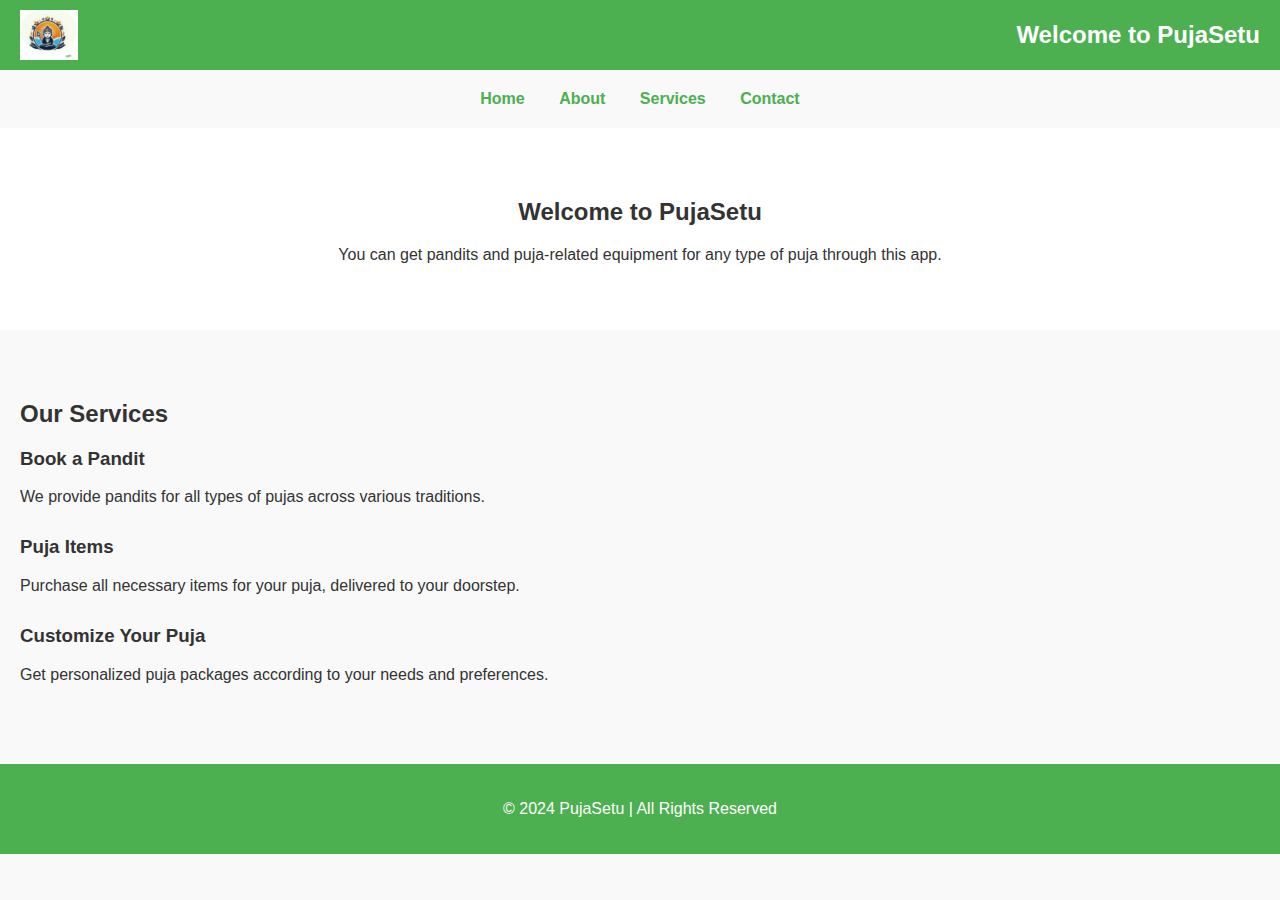
<file: index.html>
<!DOCTYPE html>
<html lang="en">
<head>
    <meta charset="UTF-8">
    <meta name="viewport" content="width=device-width, initial-scale=1.0">
    <title>PujaSetu - Your One-Stop Solution for All Puja Needs</title>
    <link rel="stylesheet" href="styles.css">
</head>
    <link rel="icon" href="favicon.ico" type="image/x-icon">
<body>

    <header>
        <img src="logo.png" alt="PujaSetu Logo">
        <h1>Welcome to PujaSetu</h1>
    </header>

    <nav>
        <a href="index.html">Home</a>
        <a href="about.html">About</a>
        <a href="services.html">Services</a>
        <a href="contact.html">Contact</a>
    </nav>

    <section class="welcome-section">
        <h2>Welcome to PujaSetu</h2>
        <p>You can get pandits and puja-related equipment for any type of puja through this app.</p>
    </section>

    <section class="services-section">
        <h2>Our Services</h2>

        <div class="service">
            <h3>Book a Pandit</h3>
            <p>We provide pandits for all types of pujas across various traditions.</p>
        </div>

        <div class="service">
            <h3>Puja Items</h3>
            <p>Purchase all necessary items for your puja, delivered to your doorstep.</p>
        </div>

        <div class="service">
            <h3>Customize Your Puja</h3>
            <p>Get personalized puja packages according to your needs and preferences.</p>
        </div>
    </section>

    <footer>
        <p>&copy; 2024 PujaSetu | All Rights Reserved</p>
    </footer>

</body>
</html>
</file>
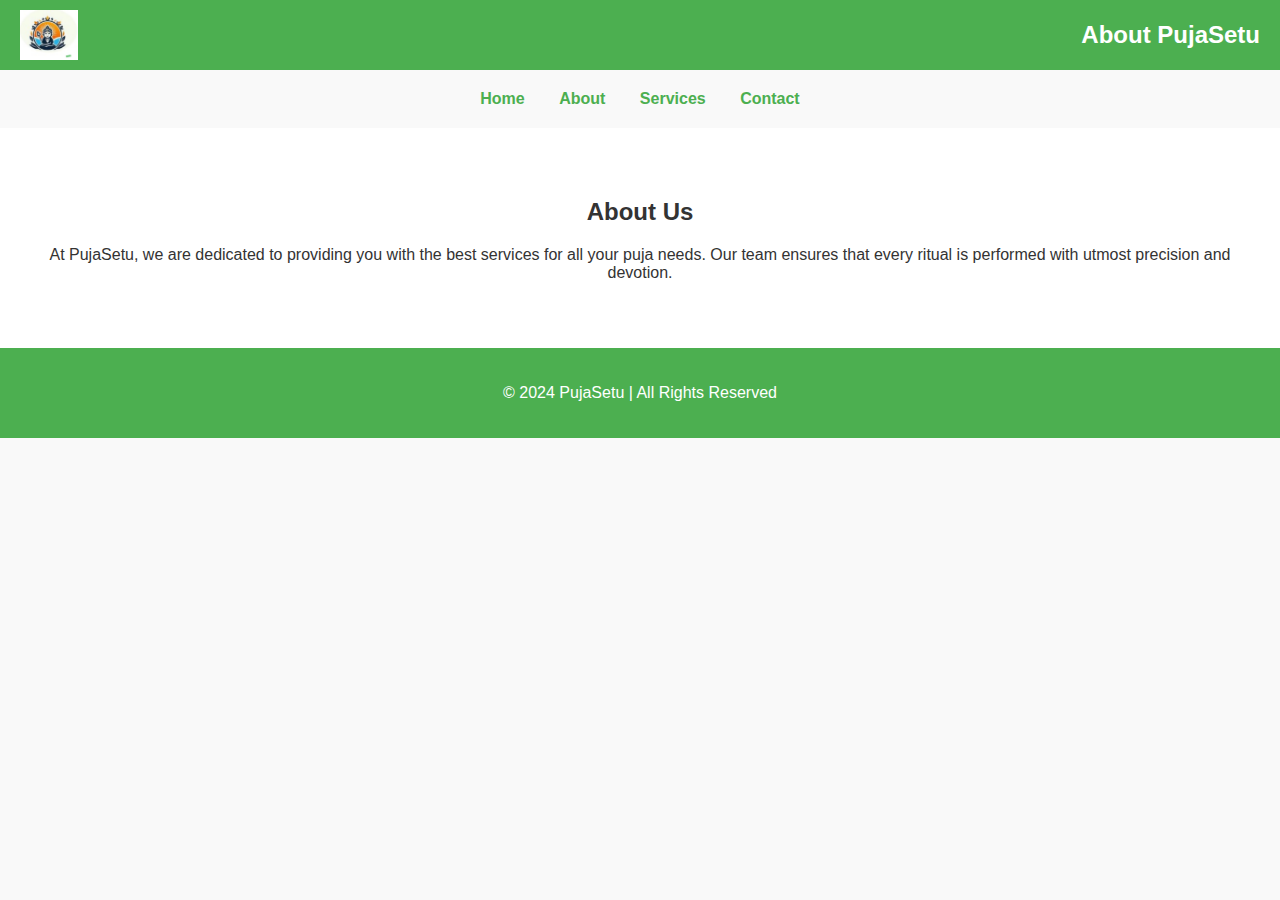
<file: about.html>
<!DOCTYPE html>
<html lang="en">
<head>
    <meta charset="UTF-8">
    <meta name="viewport" content="width=device-width, initial-scale=1.0">
    <title>About Us - PujaSetu</title>
    <link rel="stylesheet" href="styles.css">
</head>
<body>

    <header>
        <img src="logo.png" alt="PujaSetu Logo">
        <h1>About PujaSetu</h1>
    </header>

    <nav>
        <a href="index.html">Home</a>
        <a href="about.html">About</a>
        <a href="services.html">Services</a>
        <a href="contact.html">Contact</a>
    </nav>

    <section class="welcome-section">
        <h2>About Us</h2>
        <p>At PujaSetu, we are dedicated to providing you with the best services for all your puja needs. Our team ensures that every ritual is performed with utmost precision and devotion.</p>
    </section>

    <footer>
        <p>&copy; 2024 PujaSetu | All Rights Reserved</p>
    </footer>

</body>
</html>
</file>
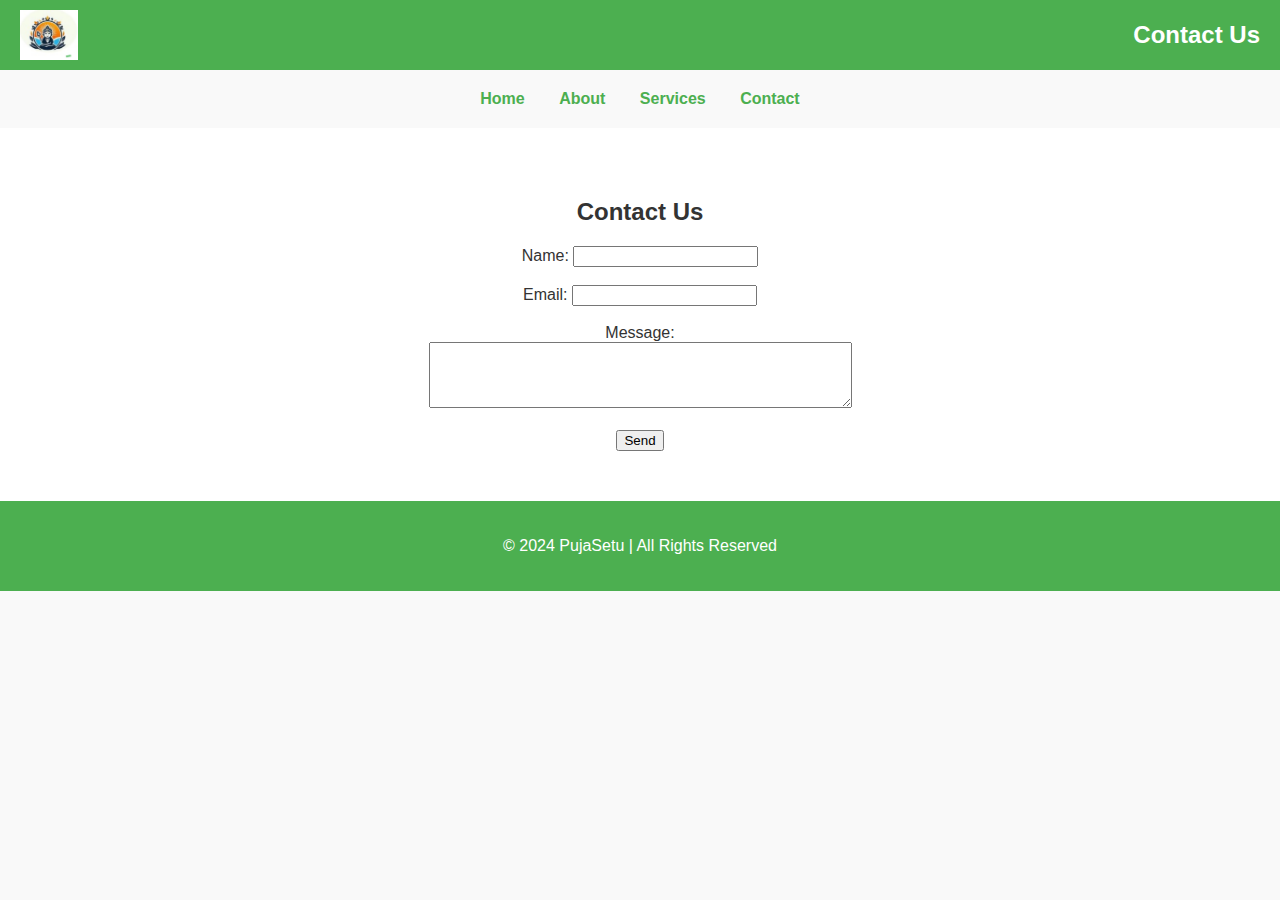
<file: contact.html>
<!DOCTYPE html>
<html lang="en">
<head>
    <meta charset="UTF-8">
    <meta name="viewport" content="width=device-width, initial-scale=1.0">
    <title>Contact Us - PujaSetu</title>
    <link rel="stylesheet" href="styles.css">
</head>
<body>

    <header>
        <img src="logo.png" alt="PujaSetu Logo">
        <h1>Contact Us</h1>
    </header>

    <nav>
        <a href="index.html">Home</a>
        <a href="about.html">About</a>
        <a href="services.html">Services</a>
        <a href="contact.html">Contact</a>
    </nav>

    <section class="welcome-section">
        <h2>Contact Us</h2>
        <form action="mailto:info.pujasetu@gmail.com" method="post" enctype="text/plain">
            <label for="name">Name:</label>
            <input type="text" id="name" name="name" required><br><br>
            <label for="email">Email:</label>
            <input type="email" id="email" name="email" required><br><br>
            <label for="message">Message:</label><br>
            <textarea id="message" name="message" rows="4" cols="50" required></textarea><br><br>
            <input type="submit" value="Send">
        </form>
    </section>

    <footer>
        <p>&copy; 2024 PujaSetu | All Rights Reserved</p>
    </footer>

</body>
</html>
</file>
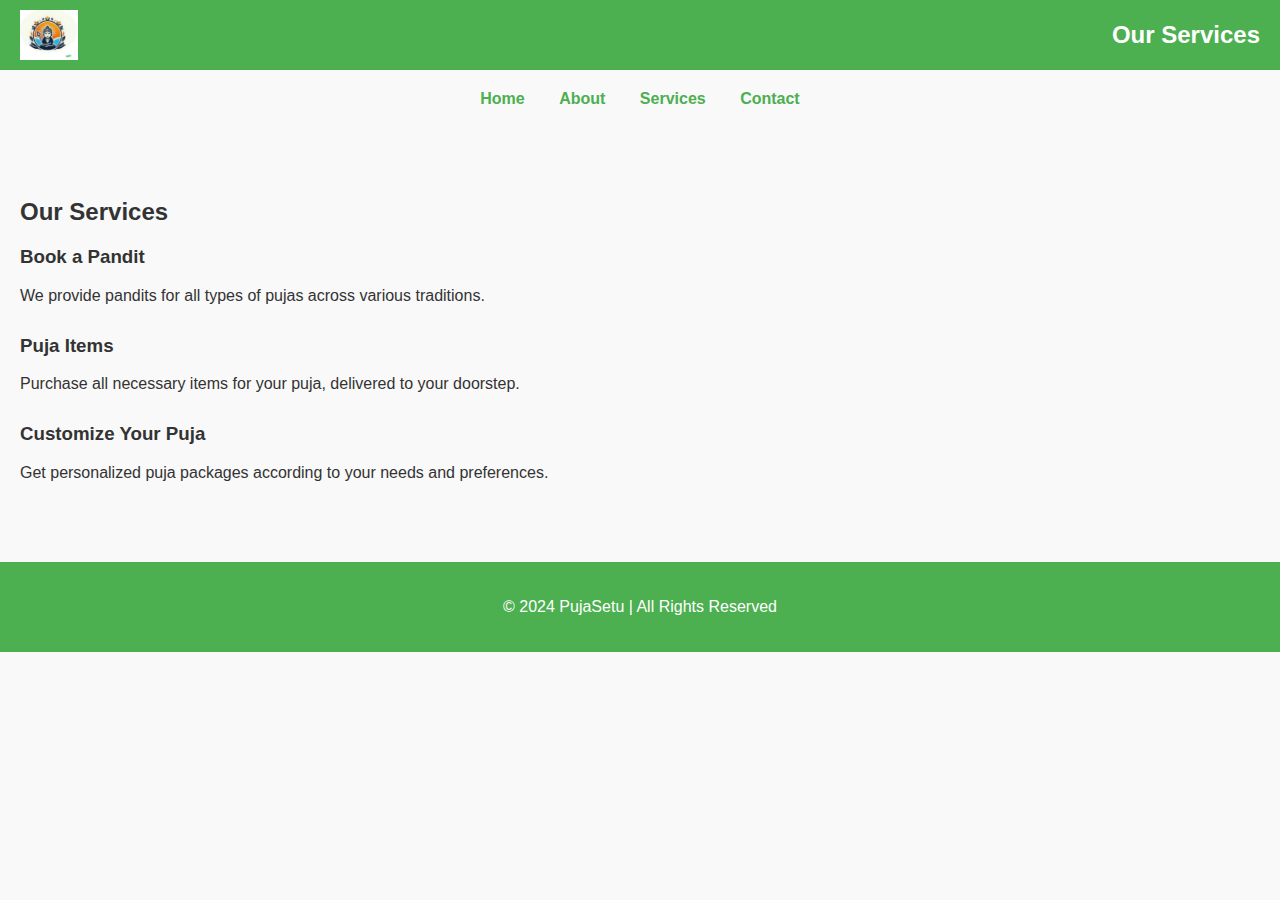
<file: services.html>
<!DOCTYPE html>
<html lang="en">
<head>
    <meta charset="UTF-8">
    <meta name="viewport" content="width=device-width, initial-scale=1.0">
    <title>Our Services - PujaSetu</title>
    <link rel="stylesheet" href="styles.css">
</head>
<body>

    <header>
        <img src="logo.png" alt="PujaSetu Logo">
        <h1>Our Services</h1>
    </header>

    <nav>
        <a href="index.html">Home</a>
        <a href="about.html">About</a>
        <a href="services.html">Services</a>
        <a href="contact.html">Contact</a>
    </nav>

    <section class="services-section">
        <h2>Our Services</h2>

        <div class="service">
            <h3>Book a Pandit</h3>
            <p>We provide pandits for all types of pujas across various traditions.</p>
        </div>

        <div class="service">
            <h3>Puja Items</h3>
            <p>Purchase all necessary items for your puja, delivered to your doorstep.</p>
        </div>

        <div class="service">
            <h3>Customize Your Puja</h3>
            <p>Get personalized puja packages according to your needs and preferences.</p>
        </div>
    </section>

    <footer>
        <p>&copy; 2024 PujaSetu | All Rights Reserved</p>
    </footer>

</body>
</html>
</file>
<file: styles.css>
body {
            font-family: Arial, sans-serif;
            margin: 0;
            padding: 0;
            background-color: #f9f9f9;
            color: #333;
        }
        header {
            background-color: #4CAF50;
            padding: 20px;
            text-align: center;
            color: white;
            display: flex;
            align-items: center;
            justify-content: space-between;
            padding: 10px 20px;
        }
        header img {
            height: 50px;
            width: auto;
        }
        header h1 {
            margin: 0;
            font-size: 24px;
        }
        nav {
            text-align: center;
            margin: 20px 0;
        }
        nav a {
            margin: 0 15px;
            text-decoration: none;
            color: #4CAF50;
            font-weight: bold;
        }
        .welcome-section {
            text-align: center;
            padding: 50px 20px;
            background-color: #fff;
        }
        .services-section {
            padding: 50px 20px;
        }
        .service {
            margin-bottom: 30px;
        }
        footer {
            text-align: center;
            padding: 20px;
            background-color: #4CAF50;
            color: white;
        }
</file>
